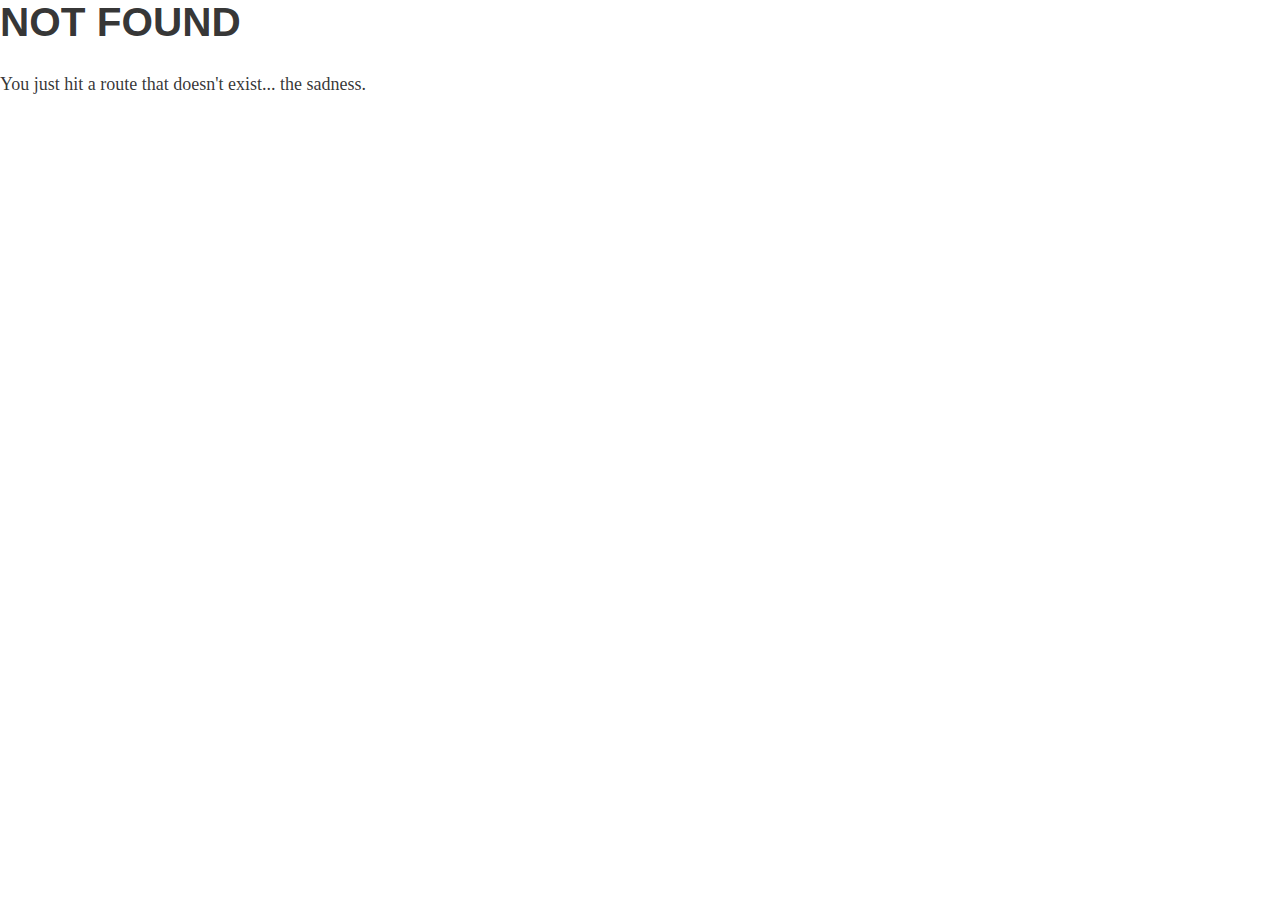
<file: 404/index.html>
<!DOCTYPE html><html lang="en"><head><meta charSet="utf-8"/><meta http-equiv="x-ua-compatible" content="ie=edge"/><meta name="viewport" content="width=device-width, initial-scale=1, shrink-to-fit=no"/><style data-href="/0.e14ae67d7912639a18a7.css">.tippy-touch{cursor:pointer!important}.tippy-notransition{transition:none!important}.tippy-popper{max-width:400px;-webkit-perspective:800px;perspective:800px;z-index:9999;outline:0;transition-timing-function:cubic-bezier(.165,.84,.44,1);pointer-events:none}.tippy-popper.html-template{max-width:96%;max-width:calc(100% - 20px)}.tippy-popper[x-placement^=top] [x-arrow]{border-top:7px solid #333;border-right:7px solid transparent;border-left:7px solid transparent;bottom:-7px;margin:0 9px}.tippy-popper[x-placement^=top] [x-arrow].arrow-small{border-top:5px solid #333;border-right:5px solid transparent;border-left:5px solid transparent;bottom:-5px}.tippy-popper[x-placement^=top] [x-arrow].arrow-big{border-top:10px solid #333;border-right:10px solid transparent;border-left:10px solid transparent;bottom:-10px}.tippy-popper[x-placement^=top] [x-circle]{-webkit-transform-origin:0 33%;transform-origin:0 33%}.tippy-popper[x-placement^=top] [x-circle].enter{-webkit-transform:scale(1) translate(-50%,-55%);transform:scale(1) translate(-50%,-55%);opacity:1}.tippy-popper[x-placement^=top] [x-circle].leave{-webkit-transform:scale(.15) translate(-50%,-50%);transform:scale(.15) translate(-50%,-50%);opacity:0}.tippy-popper[x-placement^=top] .tippy-tooltip.light-theme [x-circle]{background-color:#fff}.tippy-popper[x-placement^=top] .tippy-tooltip.light-theme [x-arrow]{border-top:7px solid #fff;border-right:7px solid transparent;border-left:7px solid transparent}.tippy-popper[x-placement^=top] .tippy-tooltip.light-theme [x-arrow].arrow-small{border-top:5px solid #fff;border-right:5px solid transparent;border-left:5px solid transparent}.tippy-popper[x-placement^=top] .tippy-tooltip.light-theme [x-arrow].arrow-big{border-top:10px solid #fff;border-right:10px solid transparent;border-left:10px solid transparent}.tippy-popper[x-placement^=top] .tippy-tooltip.transparent-theme [x-circle]{background-color:rgba(0,0,0,.7)}.tippy-popper[x-placement^=top] .tippy-tooltip.transparent-theme [x-arrow]{border-top:7px solid rgba(0,0,0,.7);border-right:7px solid transparent;border-left:7px solid transparent}.tippy-popper[x-placement^=top] .tippy-tooltip.transparent-theme [x-arrow].arrow-small{border-top:5px solid rgba(0,0,0,.7);border-right:5px solid transparent;border-left:5px solid transparent}.tippy-popper[x-placement^=top] .tippy-tooltip.transparent-theme [x-arrow].arrow-big{border-top:10px solid rgba(0,0,0,.7);border-right:10px solid transparent;border-left:10px solid transparent}.tippy-popper[x-placement^=top] [data-animation=perspective]{-webkit-transform-origin:bottom;transform-origin:bottom}.tippy-popper[x-placement^=top] [data-animation=perspective].enter{opacity:1;-webkit-transform:translateY(-10px) rotateX(0);transform:translateY(-10px) rotateX(0)}.tippy-popper[x-placement^=top] [data-animation=perspective].leave{opacity:0;-webkit-transform:translateY(0) rotateX(90deg);transform:translateY(0) rotateX(90deg)}.tippy-popper[x-placement^=top] [data-animation=fade].enter{opacity:1;-webkit-transform:translateY(-10px);transform:translateY(-10px)}.tippy-popper[x-placement^=top] [data-animation=fade].leave{opacity:0;-webkit-transform:translateY(-10px);transform:translateY(-10px)}.tippy-popper[x-placement^=top] [data-animation=shift].enter{opacity:1;-webkit-transform:translateY(-10px);transform:translateY(-10px)}.tippy-popper[x-placement^=top] [data-animation=shift].leave{opacity:0;-webkit-transform:translateY(0);transform:translateY(0)}.tippy-popper[x-placement^=top] [data-animation=scale].enter{opacity:1;-webkit-transform:translateY(-10px) scale(1);transform:translateY(-10px) scale(1)}.tippy-popper[x-placement^=top] [data-animation=scale].leave{opacity:0;-webkit-transform:translateY(0) scale(0);transform:translateY(0) scale(0)}.tippy-popper[x-placement^=bottom] [x-arrow]{border-bottom:7px solid #333;border-right:7px solid transparent;border-left:7px solid transparent;top:-7px;margin:0 9px}.tippy-popper[x-placement^=bottom] [x-arrow].arrow-small{border-bottom:5px solid #333;border-right:5px solid transparent;border-left:5px solid transparent;top:-5px}.tippy-popper[x-placement^=bottom] [x-arrow].arrow-big{border-bottom:10px solid #333;border-right:10px solid transparent;border-left:10px solid transparent;top:-10px}.tippy-popper[x-placement^=bottom] [x-circle]{-webkit-transform-origin:0 -50%;transform-origin:0 -50%}.tippy-popper[x-placement^=bottom] [x-circle].enter{-webkit-transform:scale(1) translate(-50%,-45%);transform:scale(1) translate(-50%,-45%);opacity:1}.tippy-popper[x-placement^=bottom] [x-circle].leave{-webkit-transform:scale(.15) translate(-50%,-5%);transform:scale(.15) translate(-50%,-5%);opacity:0}.tippy-popper[x-placement^=bottom] .tippy-tooltip.light-theme [x-circle]{background-color:#fff}.tippy-popper[x-placement^=bottom] .tippy-tooltip.light-theme [x-arrow]{border-bottom:7px solid #fff;border-right:7px solid transparent;border-left:7px solid transparent}.tippy-popper[x-placement^=bottom] .tippy-tooltip.light-theme [x-arrow].arrow-small{border-bottom:5px solid #fff;border-right:5px solid transparent;border-left:5px solid transparent}.tippy-popper[x-placement^=bottom] .tippy-tooltip.light-theme [x-arrow].arrow-big{border-bottom:10px solid #fff;border-right:10px solid transparent;border-left:10px solid transparent}.tippy-popper[x-placement^=bottom] .tippy-tooltip.transparent-theme [x-circle]{background-color:rgba(0,0,0,.7)}.tippy-popper[x-placement^=bottom] .tippy-tooltip.transparent-theme [x-arrow]{border-bottom:7px solid rgba(0,0,0,.7);border-right:7px solid transparent;border-left:7px solid transparent}.tippy-popper[x-placement^=bottom] .tippy-tooltip.transparent-theme [x-arrow].arrow-small{border-bottom:5px solid rgba(0,0,0,.7);border-right:5px solid transparent;border-left:5px solid transparent}.tippy-popper[x-placement^=bottom] .tippy-tooltip.transparent-theme [x-arrow].arrow-big{border-bottom:10px solid rgba(0,0,0,.7);border-right:10px solid transparent;border-left:10px solid transparent}.tippy-popper[x-placement^=bottom] [data-animation=perspective]{-webkit-transform-origin:top;transform-origin:top}.tippy-popper[x-placement^=bottom] [data-animation=perspective].enter{opacity:1;-webkit-transform:translateY(10px) rotateX(0);transform:translateY(10px) rotateX(0)}.tippy-popper[x-placement^=bottom] [data-animation=perspective].leave{opacity:0;-webkit-transform:translateY(0) rotateX(-90deg);transform:translateY(0) rotateX(-90deg)}.tippy-popper[x-placement^=bottom] [data-animation=fade].enter{opacity:1;-webkit-transform:translateY(10px);transform:translateY(10px)}.tippy-popper[x-placement^=bottom] [data-animation=fade].leave{opacity:0;-webkit-transform:translateY(10px);transform:translateY(10px)}.tippy-popper[x-placement^=bottom] [data-animation=shift].enter{opacity:1;-webkit-transform:translateY(10px);transform:translateY(10px)}.tippy-popper[x-placement^=bottom] [data-animation=shift].leave{opacity:0;-webkit-transform:translateY(0);transform:translateY(0)}.tippy-popper[x-placement^=bottom] [data-animation=scale].enter{opacity:1;-webkit-transform:translateY(10px) scale(1);transform:translateY(10px) scale(1)}.tippy-popper[x-placement^=bottom] [data-animation=scale].leave{opacity:0;-webkit-transform:translateY(0) scale(0);transform:translateY(0) scale(0)}.tippy-popper[x-placement^=left] [x-arrow]{border-left:7px solid #333;border-top:7px solid transparent;border-bottom:7px solid transparent;right:-7px;margin:6px 0}.tippy-popper[x-placement^=left] [x-arrow].arrow-small{border-left:5px solid #333;border-top:5px solid transparent;border-bottom:5px solid transparent;right:-5px}.tippy-popper[x-placement^=left] [x-arrow].arrow-big{border-left:10px solid #333;border-top:10px solid transparent;border-bottom:10px solid transparent;right:-10px}.tippy-popper[x-placement^=left] [x-circle]{-webkit-transform-origin:50% 0;transform-origin:50% 0}.tippy-popper[x-placement^=left] [x-circle].enter{-webkit-transform:scale(1) translate(-50%,-50%);transform:scale(1) translate(-50%,-50%);opacity:1}.tippy-popper[x-placement^=left] [x-circle].leave{-webkit-transform:scale(.15) translate(-50%,-50%);transform:scale(.15) translate(-50%,-50%);opacity:0}.tippy-popper[x-placement^=left] .tippy-tooltip.light-theme [x-circle]{background-color:#fff}.tippy-popper[x-placement^=left] .tippy-tooltip.light-theme [x-arrow]{border-left:7px solid #fff;border-top:7px solid transparent;border-bottom:7px solid transparent}.tippy-popper[x-placement^=left] .tippy-tooltip.light-theme [x-arrow].arrow-small{border-left:5px solid #fff;border-top:5px solid transparent;border-bottom:5px solid transparent}.tippy-popper[x-placement^=left] .tippy-tooltip.light-theme [x-arrow].arrow-big{border-left:10px solid #fff;border-top:10px solid transparent;border-bottom:10px solid transparent}.tippy-popper[x-placement^=left] .tippy-tooltip.transparent-theme [x-circle]{background-color:rgba(0,0,0,.7)}.tippy-popper[x-placement^=left] .tippy-tooltip.transparent-theme [x-arrow]{border-left:7px solid rgba(0,0,0,.7);border-top:7px solid transparent;border-bottom:7px solid transparent}.tippy-popper[x-placement^=left] .tippy-tooltip.transparent-theme [x-arrow].arrow-small{border-left:5px solid rgba(0,0,0,.7);border-top:5px solid transparent;border-bottom:5px solid transparent}.tippy-popper[x-placement^=left] .tippy-tooltip.transparent-theme [x-arrow].arrow-big{border-left:10px solid rgba(0,0,0,.7);border-top:10px solid transparent;border-bottom:10px solid transparent}.tippy-popper[x-placement^=left] [data-animation=perspective]{-webkit-transform-origin:right;transform-origin:right}.tippy-popper[x-placement^=left] [data-animation=perspective].enter{opacity:1;-webkit-transform:translateX(-10px) rotateY(0);transform:translateX(-10px) rotateY(0)}.tippy-popper[x-placement^=left] [data-animation=perspective].leave{opacity:0;-webkit-transform:translateX(0) rotateY(-90deg);transform:translateX(0) rotateY(-90deg)}.tippy-popper[x-placement^=left] [data-animation=fade].enter{opacity:1;-webkit-transform:translateX(-10px);transform:translateX(-10px)}.tippy-popper[x-placement^=left] [data-animation=fade].leave{opacity:0;-webkit-transform:translateX(-10px);transform:translateX(-10px)}.tippy-popper[x-placement^=left] [data-animation=shift].enter{opacity:1;-webkit-transform:translateX(-10px);transform:translateX(-10px)}.tippy-popper[x-placement^=left] [data-animation=shift].leave{opacity:0;-webkit-transform:translateX(0);transform:translateX(0)}.tippy-popper[x-placement^=left] [data-animation=scale].enter{opacity:1;-webkit-transform:translateX(-10px) scale(1);transform:translateX(-10px) scale(1)}.tippy-popper[x-placement^=left] [data-animation=scale].leave{opacity:0;-webkit-transform:translateX(0) scale(0);transform:translateX(0) scale(0)}.tippy-popper[x-placement^=right] [x-arrow]{border-right:7px solid #333;border-top:7px solid transparent;border-bottom:7px solid transparent;left:-7px;margin:6px 0}.tippy-popper[x-placement^=right] [x-arrow].arrow-small{border-right:5px solid #333;border-top:5px solid transparent;border-bottom:5px solid transparent;left:-5px}.tippy-popper[x-placement^=right] [x-arrow].arrow-big{border-right:10px solid #333;border-top:10px solid transparent;border-bottom:10px solid transparent;left:-10px}.tippy-popper[x-placement^=right] [x-circle]{-webkit-transform-origin:-50% 0;transform-origin:-50% 0}.tippy-popper[x-placement^=right] [x-circle].enter{-webkit-transform:scale(1) translate(-50%,-50%);transform:scale(1) translate(-50%,-50%);opacity:1}.tippy-popper[x-placement^=right] [x-circle].leave{-webkit-transform:scale(.15) translate(-50%,-50%);transform:scale(.15) translate(-50%,-50%);opacity:0}.tippy-popper[x-placement^=right] .tippy-tooltip.light-theme [x-circle]{background-color:#fff}.tippy-popper[x-placement^=right] .tippy-tooltip.light-theme [x-arrow]{border-right:7px solid #fff;border-top:7px solid transparent;border-bottom:7px solid transparent}.tippy-popper[x-placement^=right] .tippy-tooltip.light-theme [x-arrow].arrow-small{border-right:5px solid #fff;border-top:5px solid transparent;border-bottom:5px solid transparent}.tippy-popper[x-placement^=right] .tippy-tooltip.light-theme [x-arrow].arrow-big{border-right:10px solid #fff;border-top:10px solid transparent;border-bottom:10px solid transparent}.tippy-popper[x-placement^=right] .tippy-tooltip.transparent-theme [x-circle]{background-color:rgba(0,0,0,.7)}.tippy-popper[x-placement^=right] .tippy-tooltip.transparent-theme [x-arrow]{border-right:7px solid rgba(0,0,0,.7);border-top:7px solid transparent;border-bottom:7px solid transparent}.tippy-popper[x-placement^=right] .tippy-tooltip.transparent-theme [x-arrow].arrow-small{border-right:5px solid rgba(0,0,0,.7);border-top:5px solid transparent;border-bottom:5px solid transparent}.tippy-popper[x-placement^=right] .tippy-tooltip.transparent-theme [x-arrow].arrow-big{border-right:10px solid rgba(0,0,0,.7);border-top:10px solid transparent;border-bottom:10px solid transparent}.tippy-popper[x-placement^=right] [data-animation=perspective]{-webkit-transform-origin:left;transform-origin:left}.tippy-popper[x-placement^=right] [data-animation=perspective].enter{opacity:1;-webkit-transform:translateX(10px) rotateY(0);transform:translateX(10px) rotateY(0)}.tippy-popper[x-placement^=right] [data-animation=perspective].leave{opacity:0;-webkit-transform:translateX(0) rotateY(90deg);transform:translateX(0) rotateY(90deg)}.tippy-popper[x-placement^=right] [data-animation=fade].enter{opacity:1;-webkit-transform:translateX(10px);transform:translateX(10px)}.tippy-popper[x-placement^=right] [data-animation=fade].leave{opacity:0;-webkit-transform:translateX(10px);transform:translateX(10px)}.tippy-popper[x-placement^=right] [data-animation=shift].enter{opacity:1;-webkit-transform:translateX(10px);transform:translateX(10px)}.tippy-popper[x-placement^=right] [data-animation=shift].leave{opacity:0;-webkit-transform:translateX(0);transform:translateX(0)}.tippy-popper[x-placement^=right] [data-animation=scale].enter{opacity:1;-webkit-transform:translateX(10px) scale(1);transform:translateX(10px) scale(1)}.tippy-popper[x-placement^=right] [data-animation=scale].leave{opacity:0;-webkit-transform:translateX(0) scale(0);transform:translateX(0) scale(0)}.tippy-popper .tippy-tooltip.transparent-theme{background-color:rgba(0,0,0,.7)}.tippy-popper .tippy-tooltip.transparent-theme[data-animatefill]{background-color:transparent}.tippy-popper .tippy-tooltip.light-theme{color:#26323d;box-shadow:0 4px 20px 4px rgba(0,20,60,.1),0 4px 80px -8px rgba(0,20,60,.2);background-color:#fff}.tippy-popper .tippy-tooltip.light-theme[data-animatefill]{background-color:transparent}.tippy-tooltip{position:relative;color:#fff;border-radius:4px;font-size:.95rem;padding:.4rem .8rem;text-align:center;will-change:transform;-webkit-font-smoothing:antialiased;-moz-osx-font-smoothing:grayscale;background-color:#333}.tippy-tooltip--small{padding:.25rem .5rem;font-size:.8rem}.tippy-tooltip--big{padding:.6rem 1.2rem;font-size:1.2rem}.tippy-tooltip[data-animatefill]{overflow:hidden;background-color:transparent}.tippy-tooltip[data-interactive]{pointer-events:auto}.tippy-tooltip[data-inertia]{transition-timing-function:cubic-bezier(.53,2,.36,.85)}.tippy-tooltip [x-arrow]{position:absolute;width:0;height:0}.tippy-tooltip [x-circle]{position:absolute;will-change:transform;background-color:#333;border-radius:50%;width:130%;width:calc(110% + 2rem);left:50%;top:50%;z-index:-1;overflow:hidden;transition:all ease}.tippy-tooltip [x-circle]:before{content:"";padding-top:90%;float:left}@media (max-width:450px){.tippy-popper{max-width:96%;max-width:calc(100% - 20px)}}</style><style data-href="/1.bbd2057ed2f9cc3691e3.css">html{font-family:sans-serif;-ms-text-size-adjust:100%;-webkit-text-size-adjust:100%}body{margin:0}article,aside,details,figcaption,figure,footer,header,main,menu,nav,section,summary{display:block}audio,canvas,progress,video{display:inline-block}audio:not([controls]){display:none;height:0}progress{vertical-align:baseline}[hidden],template{display:none}a{background-color:transparent;-webkit-text-decoration-skip:objects}a:active,a:hover{outline-width:0}abbr[title]{border-bottom:none;text-decoration:underline;-webkit-text-decoration:underline dotted;text-decoration:underline dotted}b,strong{font-weight:inherit;font-weight:bolder}dfn{font-style:italic}h1{font-size:2em;margin:.67em 0}mark{background-color:#ff0;color:#000}small{font-size:80%}sub,sup{font-size:75%;line-height:0;position:relative;vertical-align:baseline}sub{bottom:-.25em}sup{top:-.5em}img{border-style:none}svg:not(:root){overflow:hidden}code,kbd,pre,samp{font-family:monospace,monospace;font-size:1em}figure{margin:1em 40px}hr{box-sizing:content-box;height:0;overflow:visible}button,input,optgroup,select,textarea{font:inherit;margin:0}optgroup{font-weight:700}button,input{overflow:visible}button,select{text-transform:none}[type=reset],[type=submit],button,html [type=button]{-webkit-appearance:button}[type=button]::-moz-focus-inner,[type=reset]::-moz-focus-inner,[type=submit]::-moz-focus-inner,button::-moz-focus-inner{border-style:none;padding:0}[type=button]:-moz-focusring,[type=reset]:-moz-focusring,[type=submit]:-moz-focusring,button:-moz-focusring{outline:1px dotted ButtonText}fieldset{border:1px solid silver;margin:0 2px;padding:.35em .625em .75em}legend{box-sizing:border-box;color:inherit;display:table;max-width:100%;padding:0;white-space:normal}textarea{overflow:auto}[type=checkbox],[type=radio]{box-sizing:border-box;padding:0}[type=number]::-webkit-inner-spin-button,[type=number]::-webkit-outer-spin-button{height:auto}[type=search]{-webkit-appearance:textfield;outline-offset:-2px}[type=search]::-webkit-search-cancel-button,[type=search]::-webkit-search-decoration{-webkit-appearance:none}::-webkit-input-placeholder{color:inherit;opacity:.54}::-webkit-file-upload-button{-webkit-appearance:button;font:inherit}html{font:112.5%/1.45em georgia,serif;box-sizing:border-box;overflow-y:scroll}*,:after,:before{box-sizing:inherit}body{color:rgba(0,0,0,.8);font-family:georgia,serif;font-weight:400;word-wrap:break-word;-webkit-font-kerning:normal;font-kerning:normal;-ms-font-feature-settings:"kern","liga","clig","calt";-webkit-font-feature-settings:"kern","liga","clig","calt";font-feature-settings:"kern","liga","clig","calt"}img{max-width:100%;padding:0;margin:0 0 1.45rem}h1{font-size:2.25rem}h1,h2{padding:0;margin:0 0 1.45rem;color:inherit;font-family:-apple-system,BlinkMacSystemFont,Segoe UI,Roboto,Oxygen,Ubuntu,Cantarell,Fira Sans,Droid Sans,Helvetica Neue,sans-serif;font-weight:700;text-rendering:optimizeLegibility;line-height:1.1}h2{font-size:1.62671rem}h3{font-size:1.38316rem}h3,h4{padding:0;margin:0 0 1.45rem;color:inherit;font-family:-apple-system,BlinkMacSystemFont,Segoe UI,Roboto,Oxygen,Ubuntu,Cantarell,Fira Sans,Droid Sans,Helvetica Neue,sans-serif;font-weight:700;text-rendering:optimizeLegibility;line-height:1.1}h4{font-size:1rem}h5{font-size:.85028rem}h5,h6{padding:0;margin:0 0 1.45rem;color:inherit;font-family:-apple-system,BlinkMacSystemFont,Segoe UI,Roboto,Oxygen,Ubuntu,Cantarell,Fira Sans,Droid Sans,Helvetica Neue,sans-serif;font-weight:700;text-rendering:optimizeLegibility;line-height:1.1}h6{font-size:.78405rem}hgroup{padding:0;margin:0 0 1.45rem}ol,ul{padding:0;margin:0 0 1.45rem 1.45rem;list-style-position:outside;list-style-image:none}dd,dl,figure,p{padding:0;margin:0 0 1.45rem}pre{margin:0 0 1.45rem;font-size:.85rem;line-height:1.42;background:rgba(0,0,0,.04);border-radius:3px;overflow:auto;word-wrap:normal;padding:1.45rem}table{font-size:1rem;line-height:1.45rem;border-collapse:collapse;width:100%}fieldset,table{padding:0;margin:0 0 1.45rem}blockquote{padding:0;margin:0 1.45rem 1.45rem}form,iframe,noscript{padding:0;margin:0 0 1.45rem}hr{padding:0;margin:0 0 calc(1.45rem - 1px);background:rgba(0,0,0,.2);border:none;height:1px}address{padding:0;margin:0 0 1.45rem}b,dt,strong,th{font-weight:700}li{margin-bottom:.725rem}ol li,ul li{padding-left:0}li>ol,li>ul{margin-left:1.45rem;margin-bottom:.725rem;margin-top:.725rem}blockquote :last-child,li :last-child,p :last-child{margin-bottom:0}li>p{margin-bottom:.725rem}code,kbd,samp{font-size:.85rem;line-height:1.45rem}abbr,abbr[title],acronym{border-bottom:1px dotted rgba(0,0,0,.5);cursor:help}abbr[title]{text-decoration:none}td,th,thead{text-align:left}td,th{border-bottom:1px solid rgba(0,0,0,.12);font-feature-settings:"tnum";-moz-font-feature-settings:"tnum";-ms-font-feature-settings:"tnum";-webkit-font-feature-settings:"tnum";padding:.725rem .96667rem calc(.725rem - 1px)}td:first-child,th:first-child{padding-left:0}td:last-child,th:last-child{padding-right:0}code,tt{background-color:rgba(0,0,0,.04);border-radius:3px;font-family:SFMono-Regular,Consolas,Roboto Mono,Droid Sans Mono,Liberation Mono,Menlo,Courier,monospace;padding:.2em 0}pre code{background:none;line-height:1.42}code:after,code:before,tt:after,tt:before{letter-spacing:-.2em;content:" "}pre code:after,pre code:before,pre tt:after,pre tt:before{content:""}@media only screen and (max-width:480px){html{font-size:100%}}

/*!
 *  Font Awesome 4.7.0 by @davegandy - http://fontawesome.io - @fontawesome
 *  License - http://fontawesome.io/license (Font: SIL OFL 1.1, CSS: MIT License)
 */@font-face{font-family:FontAwesome;src:url(/static/fontawesome-webfont-674f50d287a8c48dc19ba404d20fe713.eot);src:url(/static/fontawesome-webfont-674f50d287a8c48dc19ba404d20fe713.eot?#iefix&v=4.7.0) format("embedded-opentype"),url(/static/fontawesome-webfont-af7ae505a9eed503f8b8e6982036873e.woff2) format("woff2"),url(/static/fontawesome-webfont-fee66e712a8a08eef5805a46892932ad.woff) format("woff"),url(/static/fontawesome-webfont-b06871f281fee6b241d60582ae9369b9.ttf) format("truetype"),url(/static/fontawesome-webfont-912ec66d7572ff821749319396470bde.svg#fontawesomeregular) format("svg");font-weight:400;font-style:normal}.fa{display:inline-block;font:normal normal normal 14px/1 FontAwesome;font-size:inherit;text-rendering:auto;-webkit-font-smoothing:antialiased;-moz-osx-font-smoothing:grayscale}.fa-lg{font-size:1.33333333em;line-height:.75em;vertical-align:-15%}.fa-2x{font-size:2em}.fa-3x{font-size:3em}.fa-4x{font-size:4em}.fa-5x{font-size:5em}.fa-fw{width:1.28571429em;text-align:center}.fa-ul{padding-left:0;margin-left:2.14285714em;list-style-type:none}.fa-ul>li{position:relative}.fa-li{position:absolute;left:-2.14285714em;width:2.14285714em;top:.14285714em;text-align:center}.fa-li.fa-lg{left:-1.85714286em}.fa-border{padding:.2em .25em .15em;border:.08em solid #eee;border-radius:.1em}.fa-pull-left{float:left}.fa-pull-right{float:right}.fa.fa-pull-left{margin-right:.3em}.fa.fa-pull-right{margin-left:.3em}.pull-right{float:right}.pull-left{float:left}.fa.pull-left{margin-right:.3em}.fa.pull-right{margin-left:.3em}.fa-spin{-webkit-animation:fa-spin 2s linear infinite;animation:fa-spin 2s linear infinite}.fa-pulse{-webkit-animation:fa-spin 1s steps(8) infinite;animation:fa-spin 1s steps(8) infinite}@-webkit-keyframes fa-spin{0%{-webkit-transform:rotate(0deg);transform:rotate(0deg)}to{-webkit-transform:rotate(359deg);transform:rotate(359deg)}}@keyframes fa-spin{0%{-webkit-transform:rotate(0deg);transform:rotate(0deg)}to{-webkit-transform:rotate(359deg);transform:rotate(359deg)}}.fa-rotate-90{-ms-filter:"progid:DXImageTransform.Microsoft.BasicImage(rotation=1)";-webkit-transform:rotate(90deg);transform:rotate(90deg)}.fa-rotate-180{-ms-filter:"progid:DXImageTransform.Microsoft.BasicImage(rotation=2)";-webkit-transform:rotate(180deg);transform:rotate(180deg)}.fa-rotate-270{-ms-filter:"progid:DXImageTransform.Microsoft.BasicImage(rotation=3)";-webkit-transform:rotate(270deg);transform:rotate(270deg)}.fa-flip-horizontal{-ms-filter:"progid:DXImageTransform.Microsoft.BasicImage(rotation=0, mirror=1)";-webkit-transform:scaleX(-1);transform:scaleX(-1)}.fa-flip-vertical{-ms-filter:"progid:DXImageTransform.Microsoft.BasicImage(rotation=2, mirror=1)";-webkit-transform:scaleY(-1);transform:scaleY(-1)}:root .fa-flip-horizontal,:root .fa-flip-vertical,:root .fa-rotate-90,:root .fa-rotate-180,:root .fa-rotate-270{-webkit-filter:none;filter:none}.fa-stack{position:relative;display:inline-block;width:2em;height:2em;line-height:2em;vertical-align:middle}.fa-stack-1x,.fa-stack-2x{position:absolute;left:0;width:100%;text-align:center}.fa-stack-1x{line-height:inherit}.fa-stack-2x{font-size:2em}.fa-inverse{color:#fff}.fa-glass:before{content:"\F000"}.fa-music:before{content:"\F001"}.fa-search:before{content:"\F002"}.fa-envelope-o:before{content:"\F003"}.fa-heart:before{content:"\F004"}.fa-star:before{content:"\F005"}.fa-star-o:before{content:"\F006"}.fa-user:before{content:"\F007"}.fa-film:before{content:"\F008"}.fa-th-large:before{content:"\F009"}.fa-th:before{content:"\F00A"}.fa-th-list:before{content:"\F00B"}.fa-check:before{content:"\F00C"}.fa-close:before,.fa-remove:before,.fa-times:before{content:"\F00D"}.fa-search-plus:before{content:"\F00E"}.fa-search-minus:before{content:"\F010"}.fa-power-off:before{content:"\F011"}.fa-signal:before{content:"\F012"}.fa-cog:before,.fa-gear:before{content:"\F013"}.fa-trash-o:before{content:"\F014"}.fa-home:before{content:"\F015"}.fa-file-o:before{content:"\F016"}.fa-clock-o:before{content:"\F017"}.fa-road:before{content:"\F018"}.fa-download:before{content:"\F019"}.fa-arrow-circle-o-down:before{content:"\F01A"}.fa-arrow-circle-o-up:before{content:"\F01B"}.fa-inbox:before{content:"\F01C"}.fa-play-circle-o:before{content:"\F01D"}.fa-repeat:before,.fa-rotate-right:before{content:"\F01E"}.fa-refresh:before{content:"\F021"}.fa-list-alt:before{content:"\F022"}.fa-lock:before{content:"\F023"}.fa-flag:before{content:"\F024"}.fa-headphones:before{content:"\F025"}.fa-volume-off:before{content:"\F026"}.fa-volume-down:before{content:"\F027"}.fa-volume-up:before{content:"\F028"}.fa-qrcode:before{content:"\F029"}.fa-barcode:before{content:"\F02A"}.fa-tag:before{content:"\F02B"}.fa-tags:before{content:"\F02C"}.fa-book:before{content:"\F02D"}.fa-bookmark:before{content:"\F02E"}.fa-print:before{content:"\F02F"}.fa-camera:before{content:"\F030"}.fa-font:before{content:"\F031"}.fa-bold:before{content:"\F032"}.fa-italic:before{content:"\F033"}.fa-text-height:before{content:"\F034"}.fa-text-width:before{content:"\F035"}.fa-align-left:before{content:"\F036"}.fa-align-center:before{content:"\F037"}.fa-align-right:before{content:"\F038"}.fa-align-justify:before{content:"\F039"}.fa-list:before{content:"\F03A"}.fa-dedent:before,.fa-outdent:before{content:"\F03B"}.fa-indent:before{content:"\F03C"}.fa-video-camera:before{content:"\F03D"}.fa-image:before,.fa-photo:before,.fa-picture-o:before{content:"\F03E"}.fa-pencil:before{content:"\F040"}.fa-map-marker:before{content:"\F041"}.fa-adjust:before{content:"\F042"}.fa-tint:before{content:"\F043"}.fa-edit:before,.fa-pencil-square-o:before{content:"\F044"}.fa-share-square-o:before{content:"\F045"}.fa-check-square-o:before{content:"\F046"}.fa-arrows:before{content:"\F047"}.fa-step-backward:before{content:"\F048"}.fa-fast-backward:before{content:"\F049"}.fa-backward:before{content:"\F04A"}.fa-play:before{content:"\F04B"}.fa-pause:before{content:"\F04C"}.fa-stop:before{content:"\F04D"}.fa-forward:before{content:"\F04E"}.fa-fast-forward:before{content:"\F050"}.fa-step-forward:before{content:"\F051"}.fa-eject:before{content:"\F052"}.fa-chevron-left:before{content:"\F053"}.fa-chevron-right:before{content:"\F054"}.fa-plus-circle:before{content:"\F055"}.fa-minus-circle:before{content:"\F056"}.fa-times-circle:before{content:"\F057"}.fa-check-circle:before{content:"\F058"}.fa-question-circle:before{content:"\F059"}.fa-info-circle:before{content:"\F05A"}.fa-crosshairs:before{content:"\F05B"}.fa-times-circle-o:before{content:"\F05C"}.fa-check-circle-o:before{content:"\F05D"}.fa-ban:before{content:"\F05E"}.fa-arrow-left:before{content:"\F060"}.fa-arrow-right:before{content:"\F061"}.fa-arrow-up:before{content:"\F062"}.fa-arrow-down:before{content:"\F063"}.fa-mail-forward:before,.fa-share:before{content:"\F064"}.fa-expand:before{content:"\F065"}.fa-compress:before{content:"\F066"}.fa-plus:before{content:"\F067"}.fa-minus:before{content:"\F068"}.fa-asterisk:before{content:"\F069"}.fa-exclamation-circle:before{content:"\F06A"}.fa-gift:before{content:"\F06B"}.fa-leaf:before{content:"\F06C"}.fa-fire:before{content:"\F06D"}.fa-eye:before{content:"\F06E"}.fa-eye-slash:before{content:"\F070"}.fa-exclamation-triangle:before,.fa-warning:before{content:"\F071"}.fa-plane:before{content:"\F072"}.fa-calendar:before{content:"\F073"}.fa-random:before{content:"\F074"}.fa-comment:before{content:"\F075"}.fa-magnet:before{content:"\F076"}.fa-chevron-up:before{content:"\F077"}.fa-chevron-down:before{content:"\F078"}.fa-retweet:before{content:"\F079"}.fa-shopping-cart:before{content:"\F07A"}.fa-folder:before{content:"\F07B"}.fa-folder-open:before{content:"\F07C"}.fa-arrows-v:before{content:"\F07D"}.fa-arrows-h:before{content:"\F07E"}.fa-bar-chart-o:before,.fa-bar-chart:before{content:"\F080"}.fa-twitter-square:before{content:"\F081"}.fa-facebook-square:before{content:"\F082"}.fa-camera-retro:before{content:"\F083"}.fa-key:before{content:"\F084"}.fa-cogs:before,.fa-gears:before{content:"\F085"}.fa-comments:before{content:"\F086"}.fa-thumbs-o-up:before{content:"\F087"}.fa-thumbs-o-down:before{content:"\F088"}.fa-star-half:before{content:"\F089"}.fa-heart-o:before{content:"\F08A"}.fa-sign-out:before{content:"\F08B"}.fa-linkedin-square:before{content:"\F08C"}.fa-thumb-tack:before{content:"\F08D"}.fa-external-link:before{content:"\F08E"}.fa-sign-in:before{content:"\F090"}.fa-trophy:before{content:"\F091"}.fa-github-square:before{content:"\F092"}.fa-upload:before{content:"\F093"}.fa-lemon-o:before{content:"\F094"}.fa-phone:before{content:"\F095"}.fa-square-o:before{content:"\F096"}.fa-bookmark-o:before{content:"\F097"}.fa-phone-square:before{content:"\F098"}.fa-twitter:before{content:"\F099"}.fa-facebook-f:before,.fa-facebook:before{content:"\F09A"}.fa-github:before{content:"\F09B"}.fa-unlock:before{content:"\F09C"}.fa-credit-card:before{content:"\F09D"}.fa-feed:before,.fa-rss:before{content:"\F09E"}.fa-hdd-o:before{content:"\F0A0"}.fa-bullhorn:before{content:"\F0A1"}.fa-bell:before{content:"\F0F3"}.fa-certificate:before{content:"\F0A3"}.fa-hand-o-right:before{content:"\F0A4"}.fa-hand-o-left:before{content:"\F0A5"}.fa-hand-o-up:before{content:"\F0A6"}.fa-hand-o-down:before{content:"\F0A7"}.fa-arrow-circle-left:before{content:"\F0A8"}.fa-arrow-circle-right:before{content:"\F0A9"}.fa-arrow-circle-up:before{content:"\F0AA"}.fa-arrow-circle-down:before{content:"\F0AB"}.fa-globe:before{content:"\F0AC"}.fa-wrench:before{content:"\F0AD"}.fa-tasks:before{content:"\F0AE"}.fa-filter:before{content:"\F0B0"}.fa-briefcase:before{content:"\F0B1"}.fa-arrows-alt:before{content:"\F0B2"}.fa-group:before,.fa-users:before{content:"\F0C0"}.fa-chain:before,.fa-link:before{content:"\F0C1"}.fa-cloud:before{content:"\F0C2"}.fa-flask:before{content:"\F0C3"}.fa-cut:before,.fa-scissors:before{content:"\F0C4"}.fa-copy:before,.fa-files-o:before{content:"\F0C5"}.fa-paperclip:before{content:"\F0C6"}.fa-floppy-o:before,.fa-save:before{content:"\F0C7"}.fa-square:before{content:"\F0C8"}.fa-bars:before,.fa-navicon:before,.fa-reorder:before{content:"\F0C9"}.fa-list-ul:before{content:"\F0CA"}.fa-list-ol:before{content:"\F0CB"}.fa-strikethrough:before{content:"\F0CC"}.fa-underline:before{content:"\F0CD"}.fa-table:before{content:"\F0CE"}.fa-magic:before{content:"\F0D0"}.fa-truck:before{content:"\F0D1"}.fa-pinterest:before{content:"\F0D2"}.fa-pinterest-square:before{content:"\F0D3"}.fa-google-plus-square:before{content:"\F0D4"}.fa-google-plus:before{content:"\F0D5"}.fa-money:before{content:"\F0D6"}.fa-caret-down:before{content:"\F0D7"}.fa-caret-up:before{content:"\F0D8"}.fa-caret-left:before{content:"\F0D9"}.fa-caret-right:before{content:"\F0DA"}.fa-columns:before{content:"\F0DB"}.fa-sort:before,.fa-unsorted:before{content:"\F0DC"}.fa-sort-desc:before,.fa-sort-down:before{content:"\F0DD"}.fa-sort-asc:before,.fa-sort-up:before{content:"\F0DE"}.fa-envelope:before{content:"\F0E0"}.fa-linkedin:before{content:"\F0E1"}.fa-rotate-left:before,.fa-undo:before{content:"\F0E2"}.fa-gavel:before,.fa-legal:before{content:"\F0E3"}.fa-dashboard:before,.fa-tachometer:before{content:"\F0E4"}.fa-comment-o:before{content:"\F0E5"}.fa-comments-o:before{content:"\F0E6"}.fa-bolt:before,.fa-flash:before{content:"\F0E7"}.fa-sitemap:before{content:"\F0E8"}.fa-umbrella:before{content:"\F0E9"}.fa-clipboard:before,.fa-paste:before{content:"\F0EA"}.fa-lightbulb-o:before{content:"\F0EB"}.fa-exchange:before{content:"\F0EC"}.fa-cloud-download:before{content:"\F0ED"}.fa-cloud-upload:before{content:"\F0EE"}.fa-user-md:before{content:"\F0F0"}.fa-stethoscope:before{content:"\F0F1"}.fa-suitcase:before{content:"\F0F2"}.fa-bell-o:before{content:"\F0A2"}.fa-coffee:before{content:"\F0F4"}.fa-cutlery:before{content:"\F0F5"}.fa-file-text-o:before{content:"\F0F6"}.fa-building-o:before{content:"\F0F7"}.fa-hospital-o:before{content:"\F0F8"}.fa-ambulance:before{content:"\F0F9"}.fa-medkit:before{content:"\F0FA"}.fa-fighter-jet:before{content:"\F0FB"}.fa-beer:before{content:"\F0FC"}.fa-h-square:before{content:"\F0FD"}.fa-plus-square:before{content:"\F0FE"}.fa-angle-double-left:before{content:"\F100"}.fa-angle-double-right:before{content:"\F101"}.fa-angle-double-up:before{content:"\F102"}.fa-angle-double-down:before{content:"\F103"}.fa-angle-left:before{content:"\F104"}.fa-angle-right:before{content:"\F105"}.fa-angle-up:before{content:"\F106"}.fa-angle-down:before{content:"\F107"}.fa-desktop:before{content:"\F108"}.fa-laptop:before{content:"\F109"}.fa-tablet:before{content:"\F10A"}.fa-mobile-phone:before,.fa-mobile:before{content:"\F10B"}.fa-circle-o:before{content:"\F10C"}.fa-quote-left:before{content:"\F10D"}.fa-quote-right:before{content:"\F10E"}.fa-spinner:before{content:"\F110"}.fa-circle:before{content:"\F111"}.fa-mail-reply:before,.fa-reply:before{content:"\F112"}.fa-github-alt:before{content:"\F113"}.fa-folder-o:before{content:"\F114"}.fa-folder-open-o:before{content:"\F115"}.fa-smile-o:before{content:"\F118"}.fa-frown-o:before{content:"\F119"}.fa-meh-o:before{content:"\F11A"}.fa-gamepad:before{content:"\F11B"}.fa-keyboard-o:before{content:"\F11C"}.fa-flag-o:before{content:"\F11D"}.fa-flag-checkered:before{content:"\F11E"}.fa-terminal:before{content:"\F120"}.fa-code:before{content:"\F121"}.fa-mail-reply-all:before,.fa-reply-all:before{content:"\F122"}.fa-star-half-empty:before,.fa-star-half-full:before,.fa-star-half-o:before{content:"\F123"}.fa-location-arrow:before{content:"\F124"}.fa-crop:before{content:"\F125"}.fa-code-fork:before{content:"\F126"}.fa-chain-broken:before,.fa-unlink:before{content:"\F127"}.fa-question:before{content:"\F128"}.fa-info:before{content:"\F129"}.fa-exclamation:before{content:"\F12A"}.fa-superscript:before{content:"\F12B"}.fa-subscript:before{content:"\F12C"}.fa-eraser:before{content:"\F12D"}.fa-puzzle-piece:before{content:"\F12E"}.fa-microphone:before{content:"\F130"}.fa-microphone-slash:before{content:"\F131"}.fa-shield:before{content:"\F132"}.fa-calendar-o:before{content:"\F133"}.fa-fire-extinguisher:before{content:"\F134"}.fa-rocket:before{content:"\F135"}.fa-maxcdn:before{content:"\F136"}.fa-chevron-circle-left:before{content:"\F137"}.fa-chevron-circle-right:before{content:"\F138"}.fa-chevron-circle-up:before{content:"\F139"}.fa-chevron-circle-down:before{content:"\F13A"}.fa-html5:before{content:"\F13B"}.fa-css3:before{content:"\F13C"}.fa-anchor:before{content:"\F13D"}.fa-unlock-alt:before{content:"\F13E"}.fa-bullseye:before{content:"\F140"}.fa-ellipsis-h:before{content:"\F141"}.fa-ellipsis-v:before{content:"\F142"}.fa-rss-square:before{content:"\F143"}.fa-play-circle:before{content:"\F144"}.fa-ticket:before{content:"\F145"}.fa-minus-square:before{content:"\F146"}.fa-minus-square-o:before{content:"\F147"}.fa-level-up:before{content:"\F148"}.fa-level-down:before{content:"\F149"}.fa-check-square:before{content:"\F14A"}.fa-pencil-square:before{content:"\F14B"}.fa-external-link-square:before{content:"\F14C"}.fa-share-square:before{content:"\F14D"}.fa-compass:before{content:"\F14E"}.fa-caret-square-o-down:before,.fa-toggle-down:before{content:"\F150"}.fa-caret-square-o-up:before,.fa-toggle-up:before{content:"\F151"}.fa-caret-square-o-right:before,.fa-toggle-right:before{content:"\F152"}.fa-eur:before,.fa-euro:before{content:"\F153"}.fa-gbp:before{content:"\F154"}.fa-dollar:before,.fa-usd:before{content:"\F155"}.fa-inr:before,.fa-rupee:before{content:"\F156"}.fa-cny:before,.fa-jpy:before,.fa-rmb:before,.fa-yen:before{content:"\F157"}.fa-rouble:before,.fa-rub:before,.fa-ruble:before{content:"\F158"}.fa-krw:before,.fa-won:before{content:"\F159"}.fa-bitcoin:before,.fa-btc:before{content:"\F15A"}.fa-file:before{content:"\F15B"}.fa-file-text:before{content:"\F15C"}.fa-sort-alpha-asc:before{content:"\F15D"}.fa-sort-alpha-desc:before{content:"\F15E"}.fa-sort-amount-asc:before{content:"\F160"}.fa-sort-amount-desc:before{content:"\F161"}.fa-sort-numeric-asc:before{content:"\F162"}.fa-sort-numeric-desc:before{content:"\F163"}.fa-thumbs-up:before{content:"\F164"}.fa-thumbs-down:before{content:"\F165"}.fa-youtube-square:before{content:"\F166"}.fa-youtube:before{content:"\F167"}.fa-xing:before{content:"\F168"}.fa-xing-square:before{content:"\F169"}.fa-youtube-play:before{content:"\F16A"}.fa-dropbox:before{content:"\F16B"}.fa-stack-overflow:before{content:"\F16C"}.fa-instagram:before{content:"\F16D"}.fa-flickr:before{content:"\F16E"}.fa-adn:before{content:"\F170"}.fa-bitbucket:before{content:"\F171"}.fa-bitbucket-square:before{content:"\F172"}.fa-tumblr:before{content:"\F173"}.fa-tumblr-square:before{content:"\F174"}.fa-long-arrow-down:before{content:"\F175"}.fa-long-arrow-up:before{content:"\F176"}.fa-long-arrow-left:before{content:"\F177"}.fa-long-arrow-right:before{content:"\F178"}.fa-apple:before{content:"\F179"}.fa-windows:before{content:"\F17A"}.fa-android:before{content:"\F17B"}.fa-linux:before{content:"\F17C"}.fa-dribbble:before{content:"\F17D"}.fa-skype:before{content:"\F17E"}.fa-foursquare:before{content:"\F180"}.fa-trello:before{content:"\F181"}.fa-female:before{content:"\F182"}.fa-male:before{content:"\F183"}.fa-gittip:before,.fa-gratipay:before{content:"\F184"}.fa-sun-o:before{content:"\F185"}.fa-moon-o:before{content:"\F186"}.fa-archive:before{content:"\F187"}.fa-bug:before{content:"\F188"}.fa-vk:before{content:"\F189"}.fa-weibo:before{content:"\F18A"}.fa-renren:before{content:"\F18B"}.fa-pagelines:before{content:"\F18C"}.fa-stack-exchange:before{content:"\F18D"}.fa-arrow-circle-o-right:before{content:"\F18E"}.fa-arrow-circle-o-left:before{content:"\F190"}.fa-caret-square-o-left:before,.fa-toggle-left:before{content:"\F191"}.fa-dot-circle-o:before{content:"\F192"}.fa-wheelchair:before{content:"\F193"}.fa-vimeo-square:before{content:"\F194"}.fa-try:before,.fa-turkish-lira:before{content:"\F195"}.fa-plus-square-o:before{content:"\F196"}.fa-space-shuttle:before{content:"\F197"}.fa-slack:before{content:"\F198"}.fa-envelope-square:before{content:"\F199"}.fa-wordpress:before{content:"\F19A"}.fa-openid:before{content:"\F19B"}.fa-bank:before,.fa-institution:before,.fa-university:before{content:"\F19C"}.fa-graduation-cap:before,.fa-mortar-board:before{content:"\F19D"}.fa-yahoo:before{content:"\F19E"}.fa-google:before{content:"\F1A0"}.fa-reddit:before{content:"\F1A1"}.fa-reddit-square:before{content:"\F1A2"}.fa-stumbleupon-circle:before{content:"\F1A3"}.fa-stumbleupon:before{content:"\F1A4"}.fa-delicious:before{content:"\F1A5"}.fa-digg:before{content:"\F1A6"}.fa-pied-piper-pp:before{content:"\F1A7"}.fa-pied-piper-alt:before{content:"\F1A8"}.fa-drupal:before{content:"\F1A9"}.fa-joomla:before{content:"\F1AA"}.fa-language:before{content:"\F1AB"}.fa-fax:before{content:"\F1AC"}.fa-building:before{content:"\F1AD"}.fa-child:before{content:"\F1AE"}.fa-paw:before{content:"\F1B0"}.fa-spoon:before{content:"\F1B1"}.fa-cube:before{content:"\F1B2"}.fa-cubes:before{content:"\F1B3"}.fa-behance:before{content:"\F1B4"}.fa-behance-square:before{content:"\F1B5"}.fa-steam:before{content:"\F1B6"}.fa-steam-square:before{content:"\F1B7"}.fa-recycle:before{content:"\F1B8"}.fa-automobile:before,.fa-car:before{content:"\F1B9"}.fa-cab:before,.fa-taxi:before{content:"\F1BA"}.fa-tree:before{content:"\F1BB"}.fa-spotify:before{content:"\F1BC"}.fa-deviantart:before{content:"\F1BD"}.fa-soundcloud:before{content:"\F1BE"}.fa-database:before{content:"\F1C0"}.fa-file-pdf-o:before{content:"\F1C1"}.fa-file-word-o:before{content:"\F1C2"}.fa-file-excel-o:before{content:"\F1C3"}.fa-file-powerpoint-o:before{content:"\F1C4"}.fa-file-image-o:before,.fa-file-photo-o:before,.fa-file-picture-o:before{content:"\F1C5"}.fa-file-archive-o:before,.fa-file-zip-o:before{content:"\F1C6"}.fa-file-audio-o:before,.fa-file-sound-o:before{content:"\F1C7"}.fa-file-movie-o:before,.fa-file-video-o:before{content:"\F1C8"}.fa-file-code-o:before{content:"\F1C9"}.fa-vine:before{content:"\F1CA"}.fa-codepen:before{content:"\F1CB"}.fa-jsfiddle:before{content:"\F1CC"}.fa-life-bouy:before,.fa-life-buoy:before,.fa-life-ring:before,.fa-life-saver:before,.fa-support:before{content:"\F1CD"}.fa-circle-o-notch:before{content:"\F1CE"}.fa-ra:before,.fa-rebel:before,.fa-resistance:before{content:"\F1D0"}.fa-empire:before,.fa-ge:before{content:"\F1D1"}.fa-git-square:before{content:"\F1D2"}.fa-git:before{content:"\F1D3"}.fa-hacker-news:before,.fa-y-combinator-square:before,.fa-yc-square:before{content:"\F1D4"}.fa-tencent-weibo:before{content:"\F1D5"}.fa-qq:before{content:"\F1D6"}.fa-wechat:before,.fa-weixin:before{content:"\F1D7"}.fa-paper-plane:before,.fa-send:before{content:"\F1D8"}.fa-paper-plane-o:before,.fa-send-o:before{content:"\F1D9"}.fa-history:before{content:"\F1DA"}.fa-circle-thin:before{content:"\F1DB"}.fa-header:before{content:"\F1DC"}.fa-paragraph:before{content:"\F1DD"}.fa-sliders:before{content:"\F1DE"}.fa-share-alt:before{content:"\F1E0"}.fa-share-alt-square:before{content:"\F1E1"}.fa-bomb:before{content:"\F1E2"}.fa-futbol-o:before,.fa-soccer-ball-o:before{content:"\F1E3"}.fa-tty:before{content:"\F1E4"}.fa-binoculars:before{content:"\F1E5"}.fa-plug:before{content:"\F1E6"}.fa-slideshare:before{content:"\F1E7"}.fa-twitch:before{content:"\F1E8"}.fa-yelp:before{content:"\F1E9"}.fa-newspaper-o:before{content:"\F1EA"}.fa-wifi:before{content:"\F1EB"}.fa-calculator:before{content:"\F1EC"}.fa-paypal:before{content:"\F1ED"}.fa-google-wallet:before{content:"\F1EE"}.fa-cc-visa:before{content:"\F1F0"}.fa-cc-mastercard:before{content:"\F1F1"}.fa-cc-discover:before{content:"\F1F2"}.fa-cc-amex:before{content:"\F1F3"}.fa-cc-paypal:before{content:"\F1F4"}.fa-cc-stripe:before{content:"\F1F5"}.fa-bell-slash:before{content:"\F1F6"}.fa-bell-slash-o:before{content:"\F1F7"}.fa-trash:before{content:"\F1F8"}.fa-copyright:before{content:"\F1F9"}.fa-at:before{content:"\F1FA"}.fa-eyedropper:before{content:"\F1FB"}.fa-paint-brush:before{content:"\F1FC"}.fa-birthday-cake:before{content:"\F1FD"}.fa-area-chart:before{content:"\F1FE"}.fa-pie-chart:before{content:"\F200"}.fa-line-chart:before{content:"\F201"}.fa-lastfm:before{content:"\F202"}.fa-lastfm-square:before{content:"\F203"}.fa-toggle-off:before{content:"\F204"}.fa-toggle-on:before{content:"\F205"}.fa-bicycle:before{content:"\F206"}.fa-bus:before{content:"\F207"}.fa-ioxhost:before{content:"\F208"}.fa-angellist:before{content:"\F209"}.fa-cc:before{content:"\F20A"}.fa-ils:before,.fa-shekel:before,.fa-sheqel:before{content:"\F20B"}.fa-meanpath:before{content:"\F20C"}.fa-buysellads:before{content:"\F20D"}.fa-connectdevelop:before{content:"\F20E"}.fa-dashcube:before{content:"\F210"}.fa-forumbee:before{content:"\F211"}.fa-leanpub:before{content:"\F212"}.fa-sellsy:before{content:"\F213"}.fa-shirtsinbulk:before{content:"\F214"}.fa-simplybuilt:before{content:"\F215"}.fa-skyatlas:before{content:"\F216"}.fa-cart-plus:before{content:"\F217"}.fa-cart-arrow-down:before{content:"\F218"}.fa-diamond:before{content:"\F219"}.fa-ship:before{content:"\F21A"}.fa-user-secret:before{content:"\F21B"}.fa-motorcycle:before{content:"\F21C"}.fa-street-view:before{content:"\F21D"}.fa-heartbeat:before{content:"\F21E"}.fa-venus:before{content:"\F221"}.fa-mars:before{content:"\F222"}.fa-mercury:before{content:"\F223"}.fa-intersex:before,.fa-transgender:before{content:"\F224"}.fa-transgender-alt:before{content:"\F225"}.fa-venus-double:before{content:"\F226"}.fa-mars-double:before{content:"\F227"}.fa-venus-mars:before{content:"\F228"}.fa-mars-stroke:before{content:"\F229"}.fa-mars-stroke-v:before{content:"\F22A"}.fa-mars-stroke-h:before{content:"\F22B"}.fa-neuter:before{content:"\F22C"}.fa-genderless:before{content:"\F22D"}.fa-facebook-official:before{content:"\F230"}.fa-pinterest-p:before{content:"\F231"}.fa-whatsapp:before{content:"\F232"}.fa-server:before{content:"\F233"}.fa-user-plus:before{content:"\F234"}.fa-user-times:before{content:"\F235"}.fa-bed:before,.fa-hotel:before{content:"\F236"}.fa-viacoin:before{content:"\F237"}.fa-train:before{content:"\F238"}.fa-subway:before{content:"\F239"}.fa-medium:before{content:"\F23A"}.fa-y-combinator:before,.fa-yc:before{content:"\F23B"}.fa-optin-monster:before{content:"\F23C"}.fa-opencart:before{content:"\F23D"}.fa-expeditedssl:before{content:"\F23E"}.fa-battery-4:before,.fa-battery-full:before,.fa-battery:before{content:"\F240"}.fa-battery-3:before,.fa-battery-three-quarters:before{content:"\F241"}.fa-battery-2:before,.fa-battery-half:before{content:"\F242"}.fa-battery-1:before,.fa-battery-quarter:before{content:"\F243"}.fa-battery-0:before,.fa-battery-empty:before{content:"\F244"}.fa-mouse-pointer:before{content:"\F245"}.fa-i-cursor:before{content:"\F246"}.fa-object-group:before{content:"\F247"}.fa-object-ungroup:before{content:"\F248"}.fa-sticky-note:before{content:"\F249"}.fa-sticky-note-o:before{content:"\F24A"}.fa-cc-jcb:before{content:"\F24B"}.fa-cc-diners-club:before{content:"\F24C"}.fa-clone:before{content:"\F24D"}.fa-balance-scale:before{content:"\F24E"}.fa-hourglass-o:before{content:"\F250"}.fa-hourglass-1:before,.fa-hourglass-start:before{content:"\F251"}.fa-hourglass-2:before,.fa-hourglass-half:before{content:"\F252"}.fa-hourglass-3:before,.fa-hourglass-end:before{content:"\F253"}.fa-hourglass:before{content:"\F254"}.fa-hand-grab-o:before,.fa-hand-rock-o:before{content:"\F255"}.fa-hand-paper-o:before,.fa-hand-stop-o:before{content:"\F256"}.fa-hand-scissors-o:before{content:"\F257"}.fa-hand-lizard-o:before{content:"\F258"}.fa-hand-spock-o:before{content:"\F259"}.fa-hand-pointer-o:before{content:"\F25A"}.fa-hand-peace-o:before{content:"\F25B"}.fa-trademark:before{content:"\F25C"}.fa-registered:before{content:"\F25D"}.fa-creative-commons:before{content:"\F25E"}.fa-gg:before{content:"\F260"}.fa-gg-circle:before{content:"\F261"}.fa-tripadvisor:before{content:"\F262"}.fa-odnoklassniki:before{content:"\F263"}.fa-odnoklassniki-square:before{content:"\F264"}.fa-get-pocket:before{content:"\F265"}.fa-wikipedia-w:before{content:"\F266"}.fa-safari:before{content:"\F267"}.fa-chrome:before{content:"\F268"}.fa-firefox:before{content:"\F269"}.fa-opera:before{content:"\F26A"}.fa-internet-explorer:before{content:"\F26B"}.fa-television:before,.fa-tv:before{content:"\F26C"}.fa-contao:before{content:"\F26D"}.fa-500px:before{content:"\F26E"}.fa-amazon:before{content:"\F270"}.fa-calendar-plus-o:before{content:"\F271"}.fa-calendar-minus-o:before{content:"\F272"}.fa-calendar-times-o:before{content:"\F273"}.fa-calendar-check-o:before{content:"\F274"}.fa-industry:before{content:"\F275"}.fa-map-pin:before{content:"\F276"}.fa-map-signs:before{content:"\F277"}.fa-map-o:before{content:"\F278"}.fa-map:before{content:"\F279"}.fa-commenting:before{content:"\F27A"}.fa-commenting-o:before{content:"\F27B"}.fa-houzz:before{content:"\F27C"}.fa-vimeo:before{content:"\F27D"}.fa-black-tie:before{content:"\F27E"}.fa-fonticons:before{content:"\F280"}.fa-reddit-alien:before{content:"\F281"}.fa-edge:before{content:"\F282"}.fa-credit-card-alt:before{content:"\F283"}.fa-codiepie:before{content:"\F284"}.fa-modx:before{content:"\F285"}.fa-fort-awesome:before{content:"\F286"}.fa-usb:before{content:"\F287"}.fa-product-hunt:before{content:"\F288"}.fa-mixcloud:before{content:"\F289"}.fa-scribd:before{content:"\F28A"}.fa-pause-circle:before{content:"\F28B"}.fa-pause-circle-o:before{content:"\F28C"}.fa-stop-circle:before{content:"\F28D"}.fa-stop-circle-o:before{content:"\F28E"}.fa-shopping-bag:before{content:"\F290"}.fa-shopping-basket:before{content:"\F291"}.fa-hashtag:before{content:"\F292"}.fa-bluetooth:before{content:"\F293"}.fa-bluetooth-b:before{content:"\F294"}.fa-percent:before{content:"\F295"}.fa-gitlab:before{content:"\F296"}.fa-wpbeginner:before{content:"\F297"}.fa-wpforms:before{content:"\F298"}.fa-envira:before{content:"\F299"}.fa-universal-access:before{content:"\F29A"}.fa-wheelchair-alt:before{content:"\F29B"}.fa-question-circle-o:before{content:"\F29C"}.fa-blind:before{content:"\F29D"}.fa-audio-description:before{content:"\F29E"}.fa-volume-control-phone:before{content:"\F2A0"}.fa-braille:before{content:"\F2A1"}.fa-assistive-listening-systems:before{content:"\F2A2"}.fa-american-sign-language-interpreting:before,.fa-asl-interpreting:before{content:"\F2A3"}.fa-deaf:before,.fa-deafness:before,.fa-hard-of-hearing:before{content:"\F2A4"}.fa-glide:before{content:"\F2A5"}.fa-glide-g:before{content:"\F2A6"}.fa-sign-language:before,.fa-signing:before{content:"\F2A7"}.fa-low-vision:before{content:"\F2A8"}.fa-viadeo:before{content:"\F2A9"}.fa-viadeo-square:before{content:"\F2AA"}.fa-snapchat:before{content:"\F2AB"}.fa-snapchat-ghost:before{content:"\F2AC"}.fa-snapchat-square:before{content:"\F2AD"}.fa-pied-piper:before{content:"\F2AE"}.fa-first-order:before{content:"\F2B0"}.fa-yoast:before{content:"\F2B1"}.fa-themeisle:before{content:"\F2B2"}.fa-google-plus-circle:before,.fa-google-plus-official:before{content:"\F2B3"}.fa-fa:before,.fa-font-awesome:before{content:"\F2B4"}.fa-handshake-o:before{content:"\F2B5"}.fa-envelope-open:before{content:"\F2B6"}.fa-envelope-open-o:before{content:"\F2B7"}.fa-linode:before{content:"\F2B8"}.fa-address-book:before{content:"\F2B9"}.fa-address-book-o:before{content:"\F2BA"}.fa-address-card:before,.fa-vcard:before{content:"\F2BB"}.fa-address-card-o:before,.fa-vcard-o:before{content:"\F2BC"}.fa-user-circle:before{content:"\F2BD"}.fa-user-circle-o:before{content:"\F2BE"}.fa-user-o:before{content:"\F2C0"}.fa-id-badge:before{content:"\F2C1"}.fa-drivers-license:before,.fa-id-card:before{content:"\F2C2"}.fa-drivers-license-o:before,.fa-id-card-o:before{content:"\F2C3"}.fa-quora:before{content:"\F2C4"}.fa-free-code-camp:before{content:"\F2C5"}.fa-telegram:before{content:"\F2C6"}.fa-thermometer-4:before,.fa-thermometer-full:before,.fa-thermometer:before{content:"\F2C7"}.fa-thermometer-3:before,.fa-thermometer-three-quarters:before{content:"\F2C8"}.fa-thermometer-2:before,.fa-thermometer-half:before{content:"\F2C9"}.fa-thermometer-1:before,.fa-thermometer-quarter:before{content:"\F2CA"}.fa-thermometer-0:before,.fa-thermometer-empty:before{content:"\F2CB"}.fa-shower:before{content:"\F2CC"}.fa-bath:before,.fa-bathtub:before,.fa-s15:before{content:"\F2CD"}.fa-podcast:before{content:"\F2CE"}.fa-window-maximize:before{content:"\F2D0"}.fa-window-minimize:before{content:"\F2D1"}.fa-window-restore:before{content:"\F2D2"}.fa-times-rectangle:before,.fa-window-close:before{content:"\F2D3"}.fa-times-rectangle-o:before,.fa-window-close-o:before{content:"\F2D4"}.fa-bandcamp:before{content:"\F2D5"}.fa-grav:before{content:"\F2D6"}.fa-etsy:before{content:"\F2D7"}.fa-imdb:before{content:"\F2D8"}.fa-ravelry:before{content:"\F2D9"}.fa-eercast:before{content:"\F2DA"}.fa-microchip:before{content:"\F2DB"}.fa-snowflake-o:before{content:"\F2DC"}.fa-superpowers:before{content:"\F2DD"}.fa-wpexplorer:before{content:"\F2DE"}.fa-meetup:before{content:"\F2E0"}.sr-only{position:absolute;width:1px;height:1px;padding:0;margin:-1px;overflow:hidden;clip:rect(0,0,0,0);border:0}.sr-only-focusable:active,.sr-only-focusable:focus{position:static;width:auto;height:auto;margin:0;overflow:visible;clip:auto}</style><meta name="generator" content="Gatsby 2.0.76"/><title data-react-helmet="true">404: Not found | Rahul Bussa</title><link data-react-helmet="true" rel="apple-touch-icon" sizes="180x180" href="../images/android-chrome-192x192.png"/><link data-react-helmet="true" rel="icon" type="image/png" sizes="32x32" href="../images/favicon-32x32.png"/><link data-react-helmet="true" rel="icon" type="image/png" sizes="16x16" href="../images/favicon-16x16.png"/><link data-react-helmet="true" rel="icon" type="image/x-icon" href="../images/favicon.ico"/><link data-react-helmet="true" href="https://fonts.googleapis.com/css?family=Kalam|Fredoka+One" rel="stylesheet"/><meta data-react-helmet="true" charSet="utf-8"/><meta data-react-helmet="true" name="description" content="Rahul Bussa Portfolio"/><meta data-react-helmet="true" property="og:title" content="404: Not found"/><meta data-react-helmet="true" property="og:description" content="Rahul Bussa Portfolio"/><meta data-react-helmet="true" property="og:type" content="website"/><meta data-react-helmet="true" name="twitter:card" content="summary"/><meta data-react-helmet="true" name="twitter:creator" content="@rahulbussa"/><meta data-react-helmet="true" name="twitter:title" content="404: Not found"/><meta data-react-helmet="true" name="twitter:description" content="Rahul Bussa Portfolio"/><link rel="shortcut icon" href="/icons/icon-48x48.png"/><link rel="manifest" href="/manifest.webmanifest"/><meta name="theme-color" content="#663399"/><link as="script" rel="preload" href="/1-197d96fd305d75839d60.js"/><link as="script" rel="preload" href="/app-22ae4a590a928886926c.js"/><link as="script" rel="preload" href="/component---src-pages-404-js-c02084436dbd584c7bea.js"/><link as="script" rel="preload" href="/0-6562eba2181ec9e50d6b.js"/><link as="script" rel="preload" href="/webpack-runtime-3b8e9545d0c75fbbc4d2.js"/><link as="fetch" rel="preload" href="/static/d/44/path---404-22-d-bce-NZuapzHg3X9TaN1iIixfv1W23E.json" crossOrigin="use-credentials"/></head><body><div id="___gatsby"><div style="outline:none" tabindex="-1" role="group"><h1>NOT FOUND</h1><p>You just hit a route that doesn&#x27;t exist... the sadness.</p></div></div><script id="gatsby-script-loader">/*<![CDATA[*/window.page={"componentChunkName":"component---src-pages-404-js","jsonName":"404-22d","path":"/404/"};window.dataPath="44/path---404-22-d-bce-NZuapzHg3X9TaN1iIixfv1W23E";/*]]>*/</script><script id="gatsby-chunk-mapping">/*<![CDATA[*/window.___chunkMapping={"app":["/app-22ae4a590a928886926c.js"],"component---src-pages-404-js":["/component---src-pages-404-js-c02084436dbd584c7bea.js"],"component---src-pages-index-js":["/component---src-pages-index-js-3721115aa7977aea67b8.js"],"pages-manifest":["/pages-manifest-34d076a70f10363365cd.js"]};/*]]>*/</script><script src="/webpack-runtime-3b8e9545d0c75fbbc4d2.js" async=""></script><script src="/0-6562eba2181ec9e50d6b.js" async=""></script><script src="/component---src-pages-404-js-c02084436dbd584c7bea.js" async=""></script><script src="/app-22ae4a590a928886926c.js" async=""></script><script src="/1-197d96fd305d75839d60.js" async=""></script></body></html>
</file>
